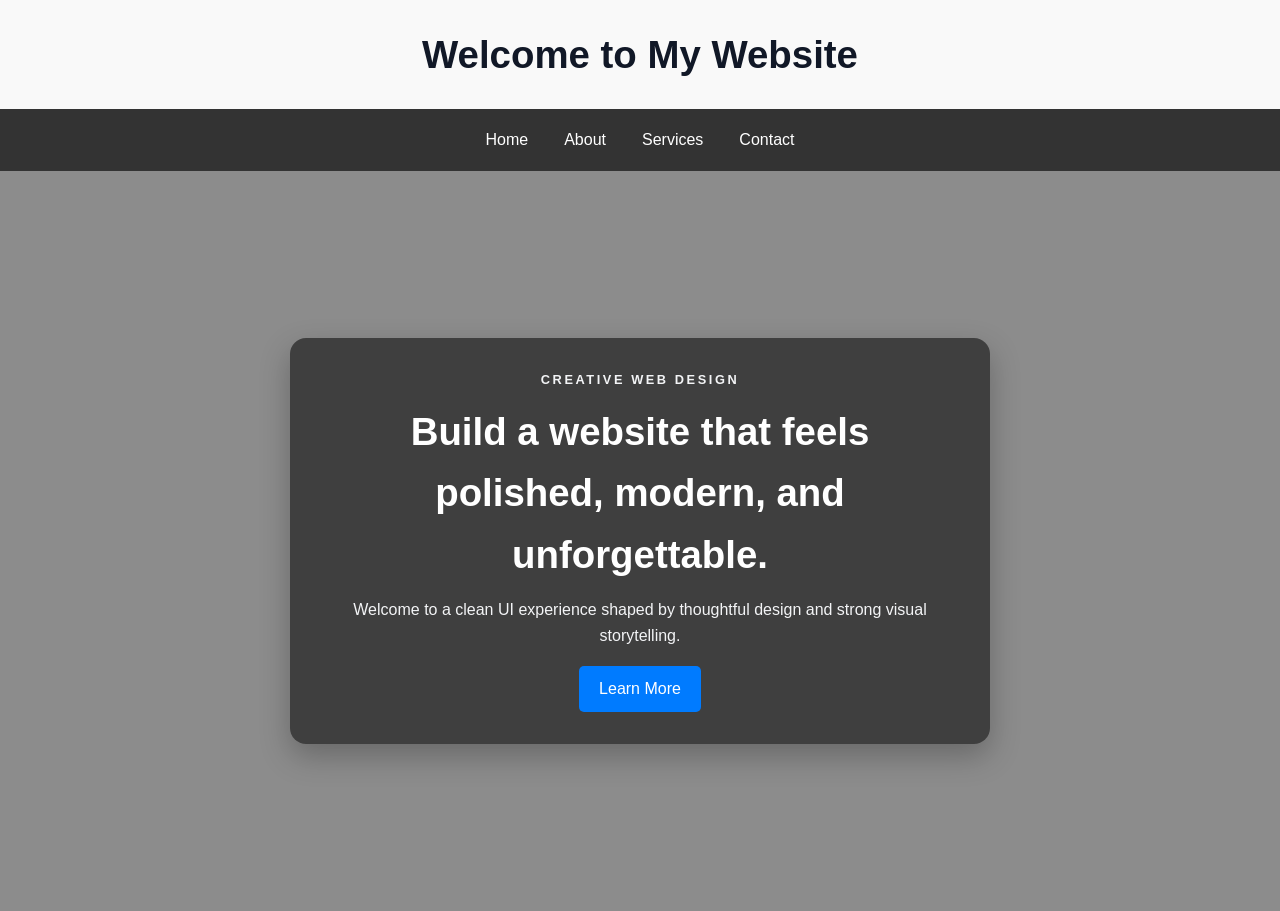
<file: DAY ONE/index.html>
<!DOCTYPE html>
<html lang="en">
<head>
    <meta charset="UTF-8">
    <meta name="viewport" content="width=device-width, initial-scale=1.0">
    <title>My Website</title>
    <link rel="stylesheet" href="style.css">
</head>
<body>
    <header>
        <h1>Welcome to My Website</h1>
    </header>

    <nav>
        <ul>
            <li><a href="index.html">Home</a></li>
            <li><a href="about.html">About</a></li>
            <li><a href="services.html">Services</a></li>
            <li><a href="contact.html">Contact</a></li>
        </ul>
    </nav>

    <section class="hero">
        <div class="hero-overlay">
            <p class="eyebrow">Creative Web Design</p>
            <h2>Build a website that feels polished, modern, and unforgettable.</h2>
            <p>Welcome to a clean UI experience shaped by thoughtful design and strong visual storytelling.</p>
            <a href="about.html" class="btn">Learn More</a>
        </div>
    </section>
</body>
</html>
</file>
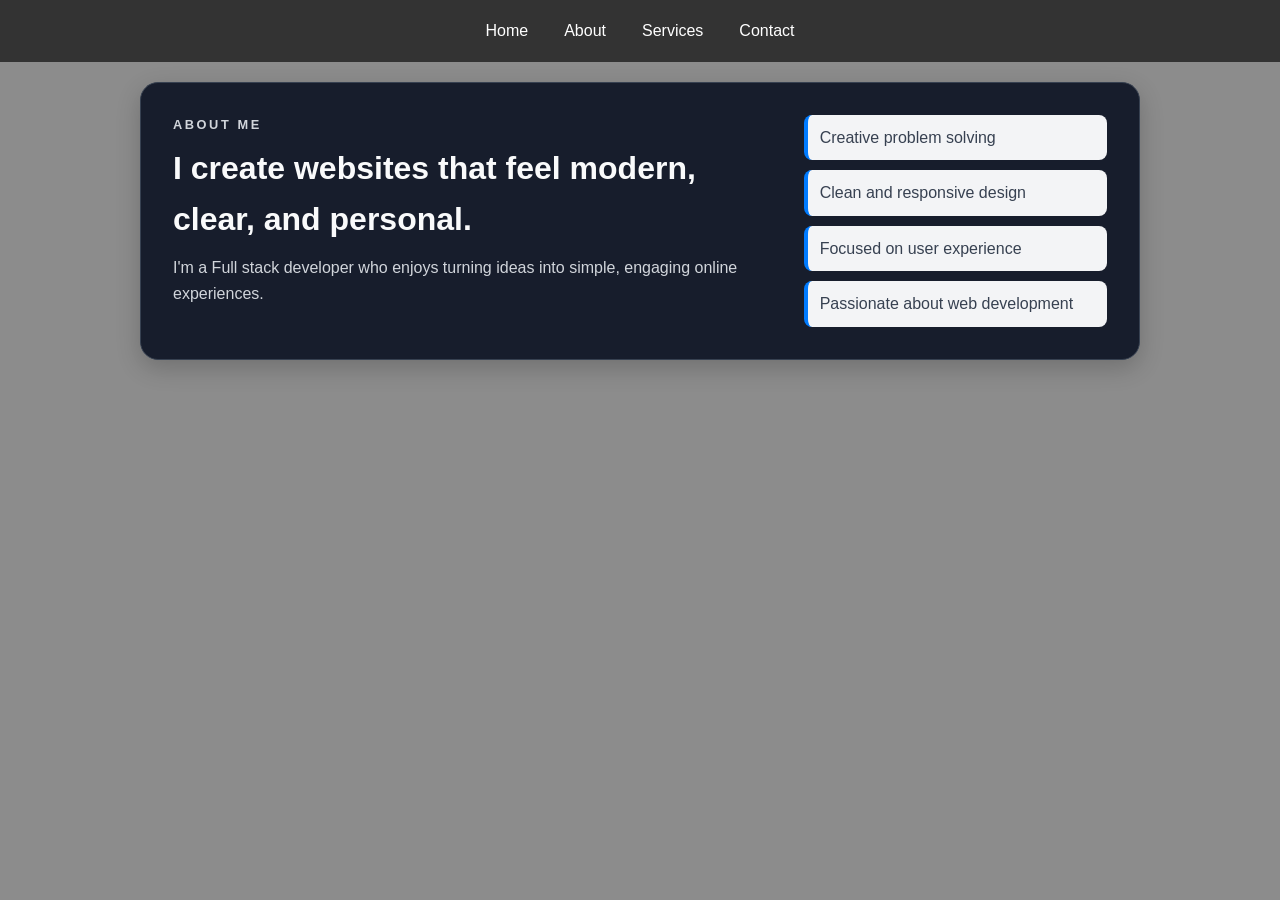
<file: DAY ONE/about.html>
<!DOCTYPE html>
<html lang="en">
<head>
    <meta charset="UTF-8">
    <meta name="viewport" content="width=device-width, initial-scale=1.0">
    <title>About</title>
    <link rel="stylesheet" href="style.css">
</head>
<body>
    <nav>
        <ul>
            <li><a href="index.html">Home</a></li>
            <li><a href="about.html">About</a></li>
            <li><a href="services.html">Services</a></li>
            <li><a href="contact.html">Contact</a></li>
        </ul>
    </nav>

    <main>
        <section class="about">
            <div class="about-card">
                <div class="about-text">
                    <p class="eyebrow">About Me</p>
                    <h2>I create websites that feel modern, clear, and personal.</h2>
                    <p>I'm a Full stack developer who enjoys turning ideas into simple, engaging online experiences.</p>
                </div>
                <ul class="about-highlights">
                    <li>Creative problem solving</li>
                    <li>Clean and responsive design</li>
                    <li>Focused on user experience</li>
                    <li>Passionate about web development</li>
                </ul>
            </div>
        </section>
    </main>
</body>
</html>
</file>
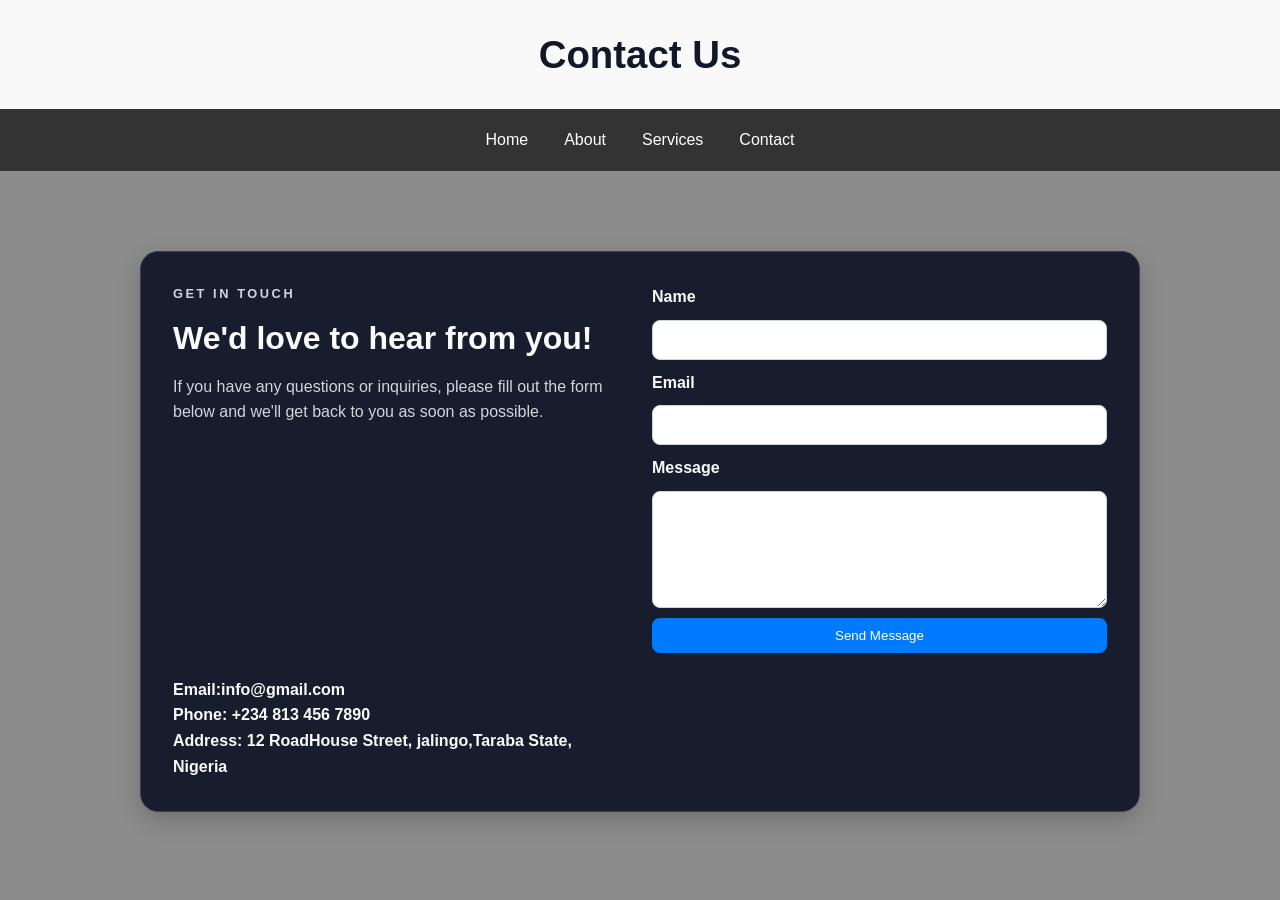
<file: DAY ONE/contact.html>
<!DOCTYPE html>
<html lang="en">
<head>
    <meta charset="UTF-8">
    <meta name="viewport" content="width=device-width, initial-scale=1.0">
    <title>Contact</title>
    <link rel="stylesheet" href="style.css">
</head>
<body>
    <header>
        <h1>Contact Us</h1>
    </header>

    <nav>
        <ul>
            <li><a href="index.html">Home</a></li>
            <li><a href="about.html">About</a></li>
            <li><a href="services.html">Services</a></li>
            <li><a href="contact.html">Contact</a></li>
        </ul>
    </nav>

    <main class="page-content">
        <section class="contact">
            <div class="contact-card">
                <div class="contact-text">
                    <p class="eyebrow">Get in Touch</p>
                    <h2>We'd love to hear from you!</h2>
                    <p>If you have any questions or inquiries, please fill out the form below and we'll get back to you as soon as possible.</p>
                </div>
                <form class="contact-form" action="#" method="post">
                    <label for="name">Name</label>
                    <input type="text" id="name" name="name" required>

                    <label for="email">Email</label>
                    <input type="email" id="email" name="email" required>

                    <label for="message">Message</label>
                    <textarea id="message" name="message" rows="5" required></textarea>

                    <button type="submit">Send Message</button>
                </form>

                <div class="contact-info">
                    <p><strong>Email:info@gmail.com</strong></p>
                    <p><strong>Phone: +234 813 456 7890</strong></p>
                    <p><strong>Address: 12 RoadHouse Street, jalingo,Taraba State, Nigeria</strong></p>
                </div>
            </div>
        </section>
    </main>
</body>
</html>
</file>
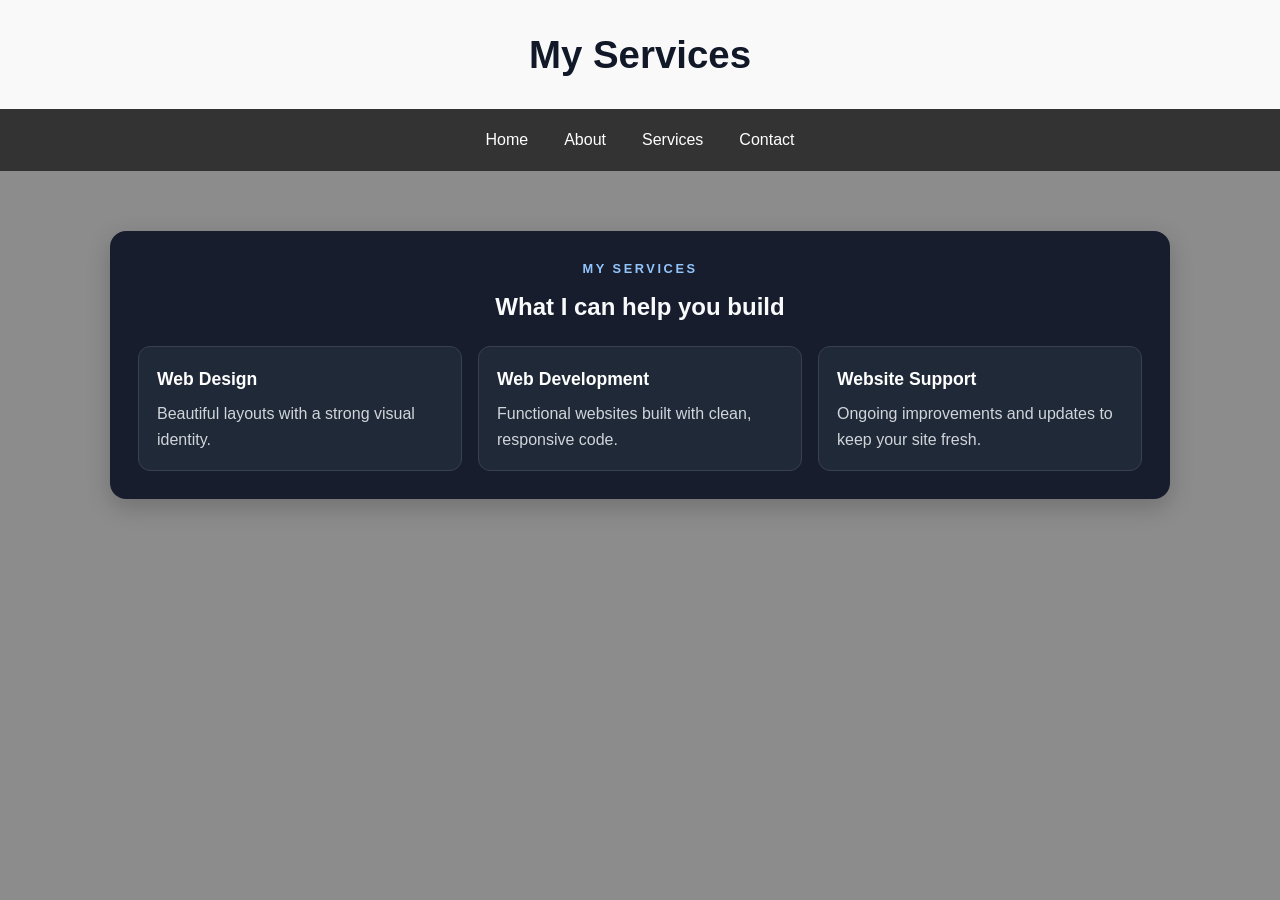
<file: DAY ONE/services.html>
<!DOCTYPE html>
<html lang="en">
<head>
    <meta charset="UTF-8">
    <meta name="viewport" content="width=device-width, initial-scale=1.0">
    <title>Services</title>
    <link rel="stylesheet" href="style.css">
</head>
<body>
    <header>
        <h1>My Services</h1>
    </header>

    <nav>
        <ul>
            <li><a href="index.html">Home</a></li>
            <li><a href="about.html">About</a></li>
            <li><a href="services.html">Services</a></li>
            <li><a href="contact.html">Contact</a></li>
        </ul>
    </nav>

    <main class="page-content">
        <section class="services">
            <div class="services-header">
                <p class="eyebrow">My Services</p>
                <h3>What I can help you build</h3>
            </div>
            <div class="service-grid">
                <article class="service-card">
                    <h4>Web Design</h4>
                    <p>Beautiful layouts with a strong visual identity.</p>
                </article>
                <article class="service-card">
                    <h4>Web Development</h4>
                    <p>Functional websites built with clean, responsive code.</p>
                </article>
                <article class="service-card">
                    <h4>Website Support</h4>
                    <p>Ongoing improvements and updates to keep your site fresh.</p>
                </article>
            </div>
        </section>
    </main>
</body>
</html>
</file>
<file: DAY ONE/style.css>
* {
    box-sizing: border-box;
    margin: 0;
    padding: 0;
    text-decoration: none;
}

body {
    font-family: Arial, sans-serif;
    line-height: 1.6;
    color: #222;
    background: linear-gradient(rgba(0, 0, 0, 0.45), rgba(0, 0, 0, 0.45)), url('https://images.unsplash.com/photo-1781099999671-08a6de4f36df?w=400&auto=format&fit=crop&q=60&ixlib=rb-4.1.0&ixid=M3wxMjA3fDB8MHxwcm9maWxlLXBhZ2V8Mnx8fGVufDB8fHx8fA%3D%3D') center/cover no-repeat fixed;
    background-size: cover;
    min-height: 100vh;
    overflow-x: hidden;
}

header {
    background-color: rgba(255, 255, 255, 0.95);
    padding: 24px 20px;
    text-align: center;
}

header h1 {
    font-size: clamp(1.8rem, 4vw, 2.4rem);
    color: #111827;
}

nav {
    background-color: #333;
    padding: 12px 20px;
}

nav ul {
    list-style: none;
    display: flex;
    justify-content: center;
    flex-wrap: wrap;
    gap: 16px;
}

nav a {
    color: #fff;
    font-size: 1rem;
    padding: 6px 10px;
    display: inline-block;
    transition: color 0.3s ease;
}

nav a:hover {
    color: #00ff22cb;
}

.hero {
    min-height: calc(100vh - 160px);
    display: flex;
    align-items: center;
    justify-content: center;
    padding: 40px 20px;
}

.hero-overlay {
    max-width: 700px;
    text-align: center;
    color: #fff;
    background: rgba(0, 0, 0, 0.55);
    padding: 32px;
    border-radius: 16px;
    box-shadow: 0 12px 30px rgba(0, 0, 0, 0.25);
}

.eyebrow {
    font-size: 0.8rem;
    font-weight: bold;
    letter-spacing: 0.2em;
    text-transform: uppercase;
    color: #93c5fd;
    margin-bottom: 8px;
}

.hero-overlay h2 {
    font-size: clamp(1.6rem, 3.5vw, 2.4rem);
    margin: 10px 0 12px;
}

.hero-overlay p {
    color: #f3f4f6;
    margin-bottom: 10px;
}

.btn {
    display: inline-block;
    margin-top: 8px;
    padding: 10px 20px;
    background-color: #007BFF;
    color: #fff;
    border-radius: 5px;
    transition: background-color 0.3s ease;
}

.btn:hover {
    background-color: #0056b3;
}

.page-content {
    max-width: 1100px;
    margin: 40px auto;
    padding: 20px;
}

.about-section {
    background: rgba(0, 0, 0, 0.92);
    padding: 30px;
    border-radius: 16px;
    box-shadow: 0 8px 24px rgba(0, 0, 0, 0.1);
}

.about-section h1 {
    margin-bottom: 16px;
    color: #111827;
}

.about-section p {
    margin-bottom: 12px;
    color: #374151;
}

.main {
    padding: 30px 20px;
}

.about {
    display: flex;
    justify-content: center;
    align-items: center;
    padding: 20px 0;
}

.about-card {
    display: grid;
    grid-template-columns: 2fr 1fr;
    gap: 24px;
    width: min(100%, 1000px);
    padding: 32px;
    background: rgba(17, 24, 39, 0.95);
    border: 1px solid #374151;
    border-radius: 18px;
    box-shadow: 0 8px 24px rgba(0, 0, 0, 0.2);
    color: #f9fafb;
}

.about-text h2 {
    font-size: clamp(1.5rem, 2.8vw, 2rem);
    color: #f9fafb;
    margin-bottom: 10px;
}

.about-text p {
    color: #d1d5db;
}

.about-highlights {
    list-style: none;
    display: flex;
    flex-direction: column;
    gap: 10px;
    padding: 0;
    margin: 0;
}

.about-highlights li {
    background-color: #f3f4f6;
    padding: 10px 12px;
    border-left: 4px solid #007BFF;
    border-radius: 8px;
    color: #374151;
}

.services {
    background-color: rgba(17, 24, 39, 0.95);
    padding: 28px;
    border-radius: 16px;
    color: #f9fafb;
    box-shadow: 0 8px 24px rgba(0, 0, 0, 0.2);
}

.services-header {
    text-align: center;
    margin-bottom: 20px;
}

.services h3 {
    font-size: clamp(1.2rem, 2.5vw, 1.5rem);
    color: #f9fafb;
}

.service-grid {
    display: grid;
    grid-template-columns: repeat(3, 1fr);
    gap: 16px;
}

.service-card {
    background: #1f2937;
    padding: 18px;
    border-radius: 12px;
    border: 1px solid #374151;
    transition: transform 0.3s ease, box-shadow 0.3s ease;
}

.service-card:hover {
    transform: translateY(-4px);
    box-shadow: 0 8px 18px rgba(0, 0, 0, 0.2);
}

.service-card h4 {
    font-size: 1.1rem;
    margin-bottom: 8px;
    color: #fff;
}

.service-card p {
    color: #d1d5db;
    line-height: 1.6;
}

@media (max-width: 800px) {
    .service-grid {
        grid-template-columns: 1fr;
    }
}

@media (max-width: 800px) {
    .about-card {
        grid-template-columns: 1fr;
    }
}

@media (max-width: 800px) {
    .about-card {
        grid-template-columns: 1fr;
    }

    .contact-card {
        grid-template-columns: 1fr;
    }
}

@media (max-width: 600px) {
    nav ul {
        flex-direction: column;
        align-items: center;
    }

    .hero {
        min-height: 70vh;
        padding: 20px 15px;
    }

    .hero-overlay {
        padding: 20px;
    }

    main {
        padding: 20px 15px;
    }

    .about-card {
        padding: 20px;
    }

    .page-content {
        padding: 15px;
    }

    .services {
        padding: 20px;
    }

    .contact-card {
        padding: 20px;
    }
}

.contact {
    display: flex;
    justify-content: center;
    align-items: center;
    padding: 20px 0;
}

.contact-card {
    display: grid;
    grid-template-columns: 1fr 1fr;
    gap: 24px;
    width: min(100%, 1000px);
    padding: 32px;
    background: rgba(17, 24, 39, 0.95);
    border: 1px solid #374151;
    border-radius: 18px;
    box-shadow: 0 8px 24px rgba(0, 0, 0, 0.2);
    color: #f9fafb;
}

.contact-text h2 {
    font-size: clamp(1.5rem, 2.8vw, 2rem);
    color: #f9fafb;
    margin-bottom: 10px;
}

.contact-text p {
    color: #d1d5db;
}

.contact-form {
    display: flex;
    flex-direction: column;
    gap: 10px;
}

.contact-form label {
    font-weight: bold;
    color: #f9fafb;
}

.contact-form input,
.contact-form textarea {
    padding: 10px;
    border: 1px solid #cbd5e1;
    border-radius: 8px;
    font-size: 1rem;
}

.contact-form button {
    padding: 10px 16px;
    border: none;
    border-radius: 8px;
    background-color: #007BFF;
    color: #fff;
    cursor: pointer;
}

.contact-form button:hover {
    background-color: #0056b3;
}
</file>
